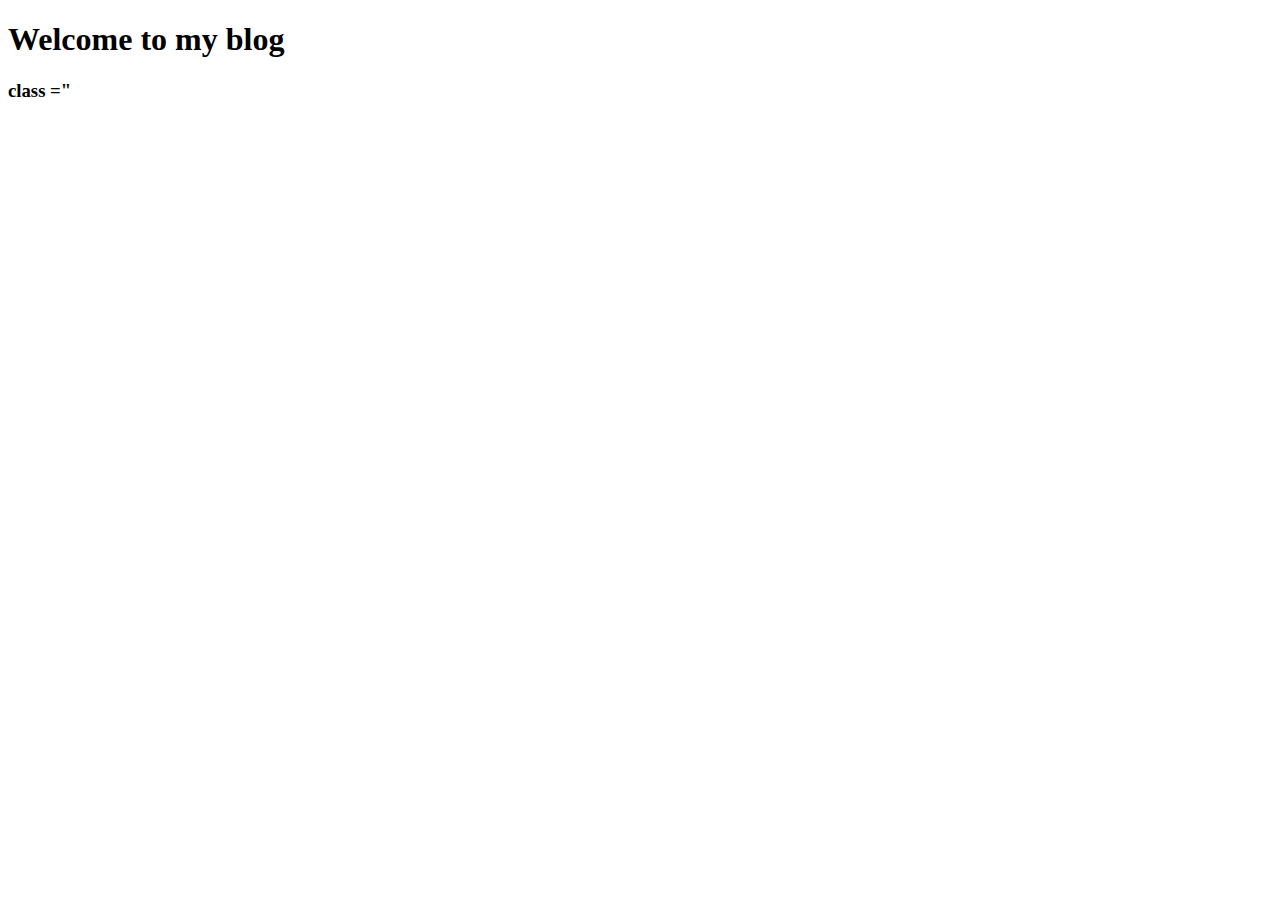
<file: index.html>
<!DOCTYPE html>
<html lang="en">
<head>
    <meta charset="UTF-8">
    <meta name="viewport" content="width=device-width, initial-scale=1.0">
    <title>Document</title>
</head>
<body>
    <h1 class="title">Welcome to my blog</h1>
    <h3> class ="<title> Written by Preshant</h3>
    <h3> Date: 10 May 2024 </h3> 


    <button onclick="sayHello( )">This is a button </button>

</body>
<html>
</file>
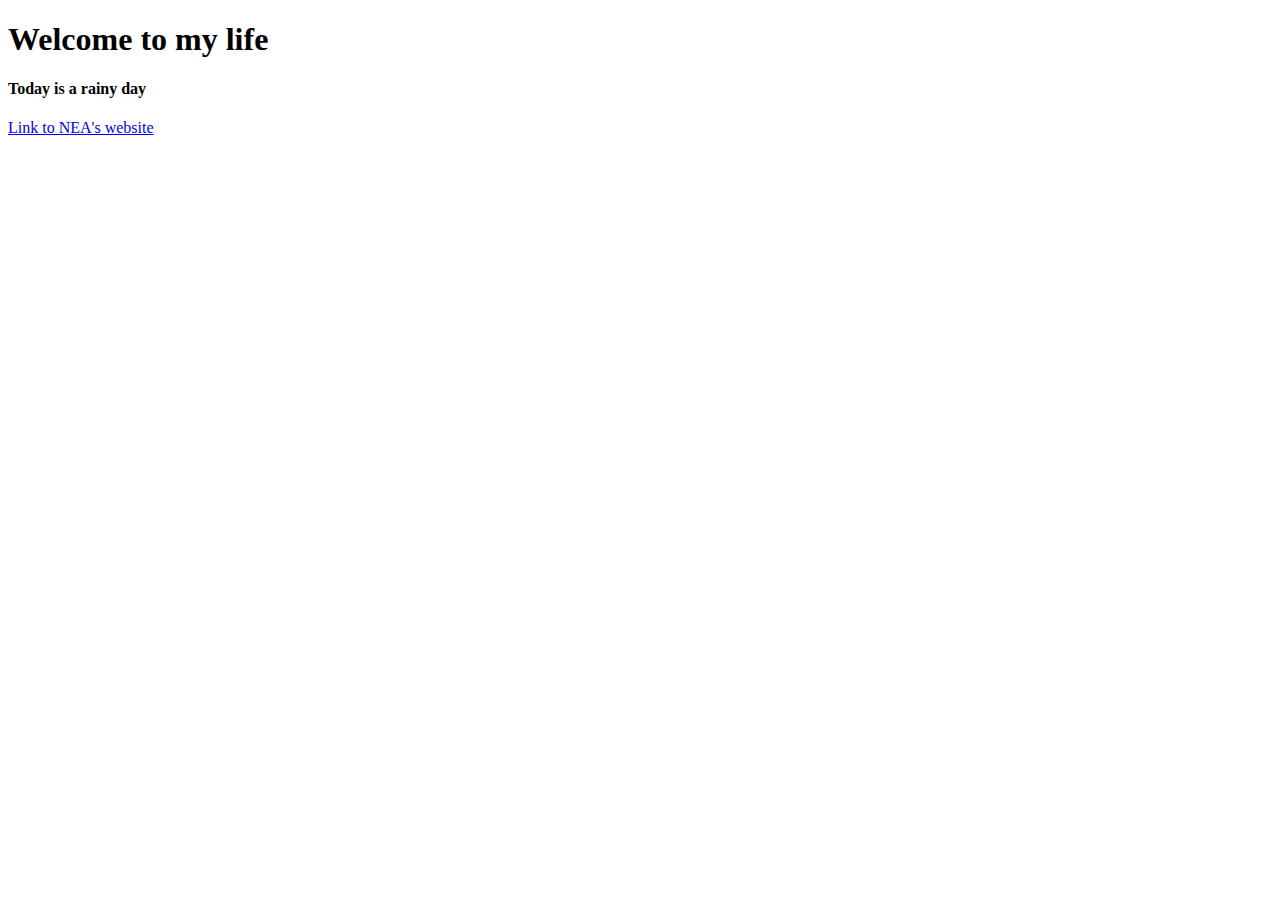
<file: old.html>
<!DOCTYPE html>
<html lang="en">
<head>
    <meta charset="UTF-8">
    <meta name="viewport" content="width=device-width, initial-scale=1.0">
    <title>Document</title>
</head>
<body>
   <h1>Welcome to my life</h1> 
    <h4>Today is a rainy day</h4>
    <a href="https://nea.gov.sg"> Link to NEA's website </a> 
</body>
</html>
</file>
